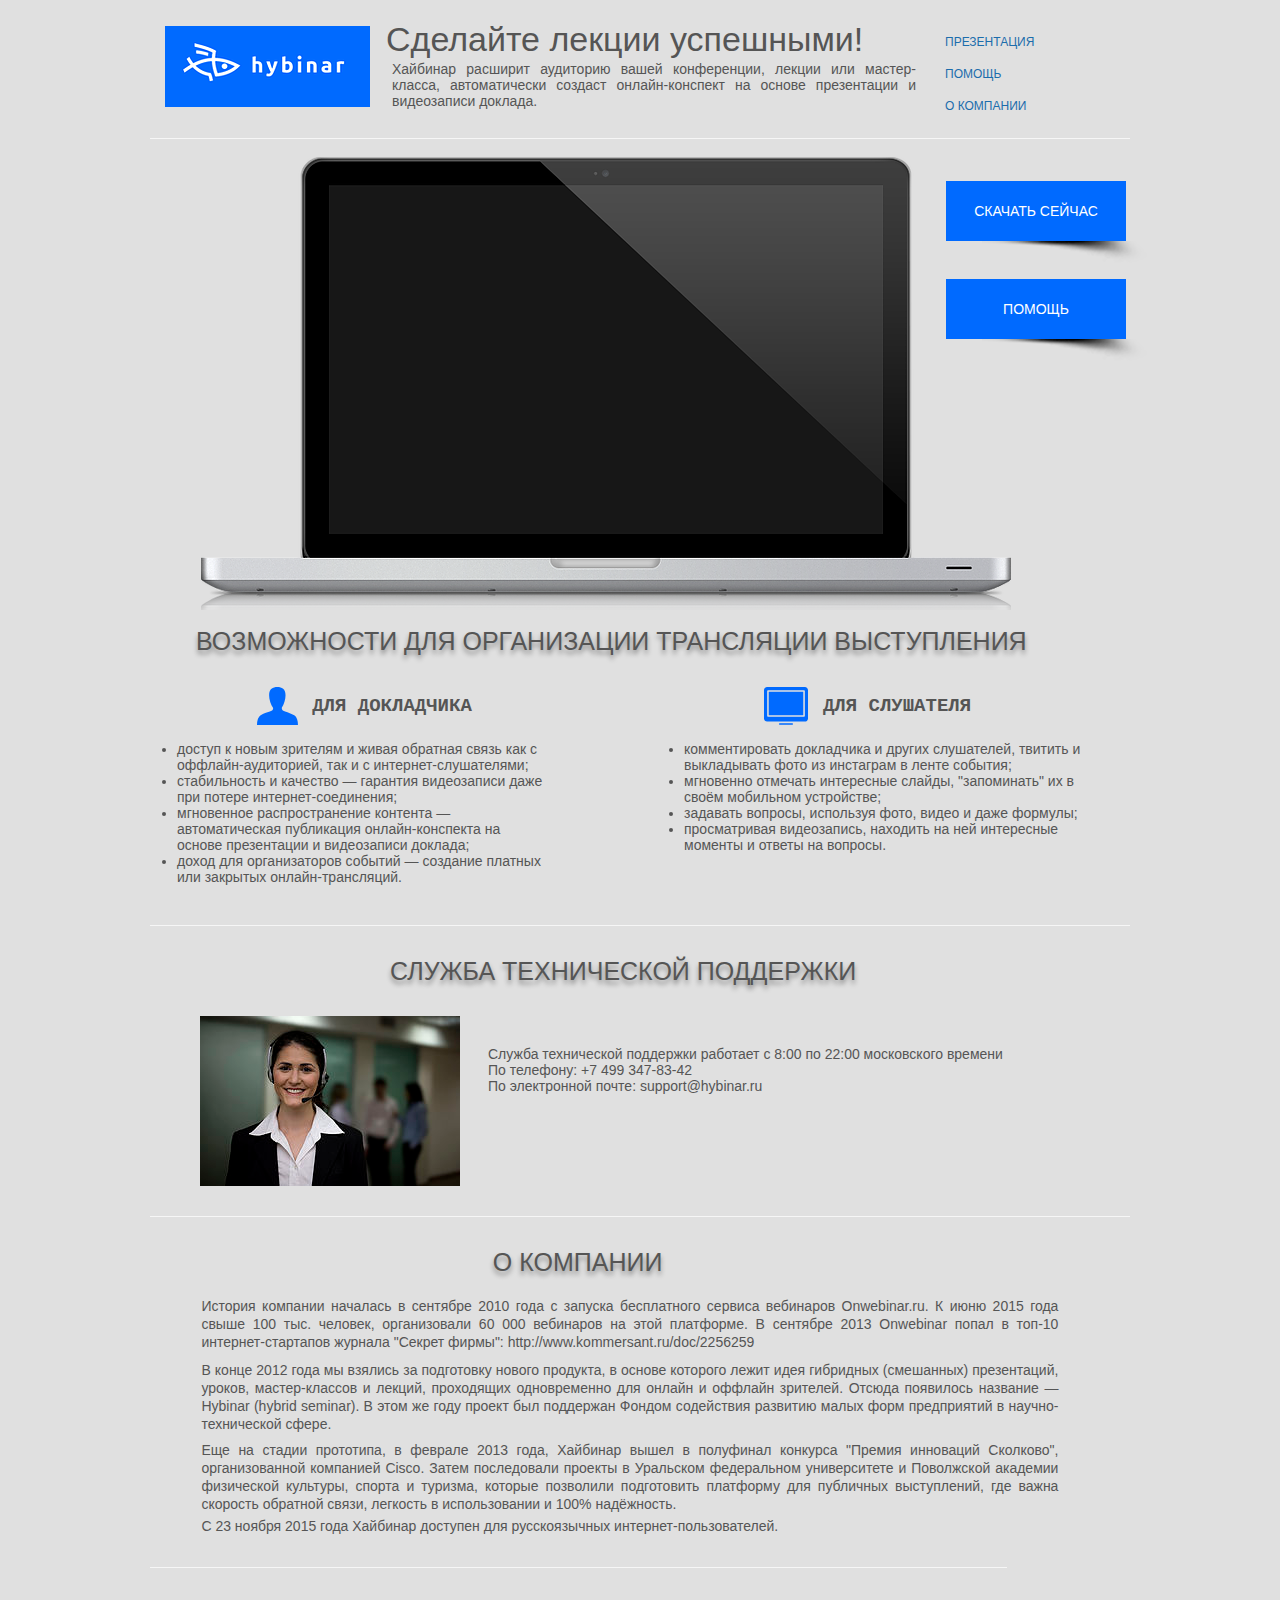
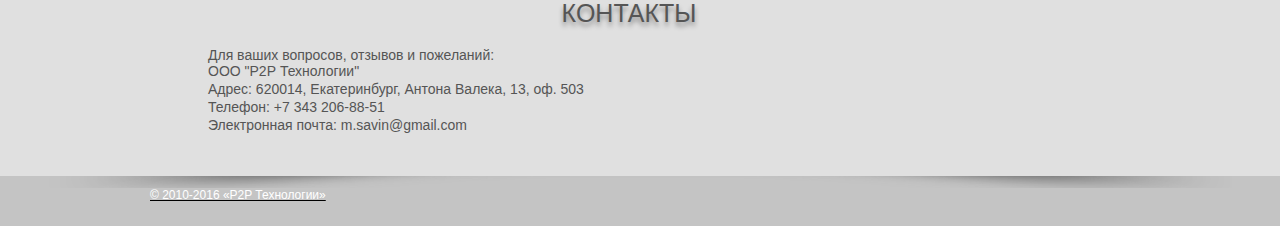
<file: index.html>
<html>
<head>
    <meta http-equiv="Content-Type" content="text/html; charset=utf-8" />
    <title>Hybinarone</title>
    <link rel="stylesheet" href="css/style.css" >
</head>
<body>
    <div class="container">
        <div class="header"><!--Шапка сайта-->
            <a href="/"><img src="img/logo.png" class="logotip"/></a>
            <div class="header_text">
                <span class="zagolovok">Сделайте&nbsp;лекции&nbsp;успешными!</span>
                <div class="txt">
                    <p class="txtZ">Хайбинар расширит аудиторию вашей конференции, лекции или мастер-класса,
                    автоматически создаст онлайн-конспект на основе презентации и видеозаписи доклада.</p>
                </div>
            </div>
            <div class="ssilki">
                <ul>
                    <li><a href="#main">ПРЕЗЕНТАЦИЯ</a></li>
                    <li><a href="#inform">ПОМОЩЬ</a></li>
                    <li><a href="#about">О&nbsp;КОМПАНИИ</a></li>
                </ul>
            </div>
        </div>

        <div class="content"><!--Основа сайта-->
                <div id="main" class="nout">
                    <iframe class="video"  src="http://www.youtube.com/embed/hh2ghDYB6cA?wmode=transparent&autoplay=0&theme=dark&controls=1&autohide=0&loop=0&showinfo=0&rel=0&playlist=false&enablejsapi=0" frameborder="0" allowfullscreen></iframe>
                    <div class="buttons">
                        <div class="rbk">
                            <a href="https://hybinar.ru/distrib/windows/Hybinar_setup.exe" >СКАЧАТЬ СЕЙЧАС</a>
                            <div class="shadow"></div>
                        </div>
                        <div class="rbk2">
                            <a href="http://seroshtanova.wix.com/hybinarone#!blank/xr8gb" target="_self">ПОМОЩЬ</a>
                            <div class="shadow"></div>
                        </div>
                    </div>
                </div>
            <div class="readme">
                <span>ВОЗМОЖНОСТИ ДЛЯ ОРГАНИЗАЦИИ ТРАНСЛЯЦИИ ВЫСТУПЛЕНИЯ</span>
                <div class="l">
                    <div class="col1">
                        <svg data-original-aspect-ratio="1.0775923295454546" version="1.1" xmlns="http://www.w3.org/2000/svg"><g transform="translate(19.3199840546875,4.03125)"><path d="M20.869808 28.500021c-0.546934 -1.612122,-1.525655 -3.253033,-2.964954 -4.203033c-2.792238 -1.842426,-6.016263 -2.821214,-9.153928 -3.886366c-0.748433 -0.259091,-1.525655 -0.54697,-2.216516 -0.950001c-0.604506 -0.374243,-0.834793 -1.122728,-0.978721 -1.78485c-0.057572 -0.345455,-0.115144 -0.719697,-0.115144 -1.065152C7.685845 13.501525,9.2115 8.434855,9.2115 4.260609C9.2115 -2.216668,5.526901 -4.030306,1.007508 -4.030306c-4.519392 0,-8.203995 1.813638,-8.203995 8.290915c0 4.318185,1.612014 9.586371,4.03003 12.666676c-0.028788 0.230303,-0.057572 0.489394,-0.08636 0.719698c-0.143931 0.662122,-0.374219 1.410607,-0.978721 1.756062c-0.690862 0.403031,-1.468083 0.662122,-2.216516 0.950001c-3.137669 1.065152,-6.361694 1.986365,-9.153928 3.828791c-1.439299 0.950001,-2.41802 2.706063,-2.964954 4.318185c-0.546934 1.669698,-0.777221 3.771215,-0.748433 5.469701H21.618241C21.675814 32.271236,21.445526 30.198507,20.869808 28.500021L20.869808 28.500021z"></path></g></svg>
                        <p> ДЛЯ ДОКЛАДЧИКА</p>
                        <ul class="font_8">
                            <li class="li">доступ к новым зрителям и живая обратная связь как с оффлайн-аудиторией, так и с интернет-слушателями;</li >
                            <li class="li">стабильность и качество — гарантия видеозаписи даже при потере интернет-соединения;</li>
                            <li class="li">мгновенное распространение контента — автоматическая публикация онлайн-конспекта на основе презентации и видеозаписи доклада;</li>
                            <li class="li">доход для организаторов событий — создание платных или закрытых онлайн-трансляций.</li>
                        </ul>
                    </div>
                    <div class="col2">
                        <svg data-original-aspect-ratio="1.167607818802358" version="1.1" xmlns="http://www.w3.org/2000/svg"><g transform="translate(-7.93359375,-11.073155625)"><path d="M36.995952 47.977542c0 0.448949,-0.359184 0.778175,-0.778232 0.778175H23.64628c-0.44898 0,-0.778232 -0.359159,-0.778232 -0.778175c0 -0.419017,0.359184 -0.778175,0.778232 -0.778175h12.57144C36.636768 47.199366,36.995952 47.558523,36.995952 47.977542z"></path><path d="M48.78916 11.074044H11.07484c-1.736056 0,-3.14286 1.406702,-3.14286 3.142633V42.50038c0 1.735931,1.406804 3.142633,3.14286 3.142633H48.78916c1.736056 0,3.14286 -1.406702,3.14286 -3.142633V14.216677C51.93202 12.480746,50.525216 11.074044,48.78916 11.074044zM48.78916 40.135922c0 0.448949,-0.359184 0.778175,-0.778232 0.778175H11.883004c-0.44898 0,-0.778232 -0.359159,-0.778232 -0.778175v-25.141069c0 -0.419017,0.359184 -0.778175,0.778232 -0.778175h36.127924c0.44898 0,0.778232 0.359159,0.778232 0.778175V40.135922z"></path><path d="M12.661236 15.802957h34.541528v23.554787H12.661236V15.802957z"></path></g></svg>
                        <p>ДЛЯ СЛУШАТЕЛЯ</p>
                        <ul class="font_8">
                            <li>комментировать докладчика и других слушателей, твитить и выкладывать фото из инстаграм в ленте события;</li>
                            <li>мгновенно отмечать интересные слайды, "запоминать" их в своём мобильном устройстве;</li>
                            <li>задавать вопросы, используя фото, видео и даже формулы;</li>
                            <li>просматривая видеозапись, находить на ней интересные моменты и ответы на вопросы.</li>
                            </ul>
                    </div>
                </div>
            </div>
        </div>



        <div  class="help">
            <div  class="sluj">
                <span id="inform" class="top">СЛУЖБА ТЕХНИЧЕСКОЙ ПОДДЕРЖКИ</span>
            </div>
            <a href="/"><img src="img/img_sluj.jpg" class="img"/></a>
            <div  class="inform">
            <span class="info">Служба технической поддержки работает с 8:00 по 22:00 московского времени По&nbsp;телефону: +7 499 347-83-42  <br />  По электронной почте: support@hybinar.ru</span>
            </div>

        </div>



        <div id="about" class="about">
            <span class="inf">О КОМПАНИИ</span>
            <div class="container_10">

                <span class="ist">История компании началась в сентябре 2010 года с запуска бесплатного сервиса вебинаров Onwebinar.ru. К июню 2015 года свыше 100 тыс. человек, организовали 60 000 вебинаров на этой платформе. В сентябре 2013 Onwebinar попал в топ-10 интернет-стартапов журнала "Секрет фирмы": http://www.kommersant.ru/doc/2256259</span>
                <span class="probel">&nbsp;</span>
                <span class="ist2">В конце 2012 года мы взялись за подготовку нового продукта, в основе которого лежит идея гибридных (смешанных) презентаций, уроков, мастер-классов и лекций, проходящих одновременно для онлайн и оффлайн зрителей. Отсюда появилось название — Hybinar (hybrid seminar). В этом же году проект был поддержан Фондом содействия развитию малых форм предприятий в научно-технической сфере.</span>
                <span class="probel2">&nbsp;</span>
                <span class="ist3">Еще на стадии прототипа, в феврале 2013 года, Хайбинар вышел в полуфинал конкурса "Премия инноваций Сколково", организованной компанией Cisco. Затем последовали проекты в Уральском федеральном университете и Поволжской академии физической культуры, спорта и туризма, которые позволили подготовить платформу для публичных выступлений, где важна скорость обратной связи, легкость в использовании и 100% надёжность.</span>
                <span class="ist4">С 23 ноября 2015 года Хайбинар доступен для русскоязычных интернет-пользователей.</span>
            </div>

        </div>

        <div id="contacts" class="cont" >
                <span class="contact">КОНТАКТЫ</span>


                    <div class="info2">
                    <span class="dv">Для ваших вопросов, отзывов и пожеланий:</span>
                    <span class="dv2">ООО&nbsp;"P2P&nbsp;Технологии" Адрес:&nbsp;620014,&nbsp;Екатеринбург,&nbsp;Антона Валека,&nbsp;13,&nbsp;оф.&nbsp;503 Телефон:&nbsp;+7&nbsp;343&nbsp;206-88-51 Электронная&nbsp;почта:&nbsp;m.savin@gmail.com</span>
                    </div>
        </div>


        <div class="cop"><!--Подвал сайта-->
            <div class="footer_shadow"></div>
            <div class="col_wrapper">
                <a dir="ltr" href="http://hybinar.ru"  target="_self">© 2010-2016&nbsp;«P2P Технологии»</a>
            </div>
        </div>
    </div>

</body>
</html>
</file>
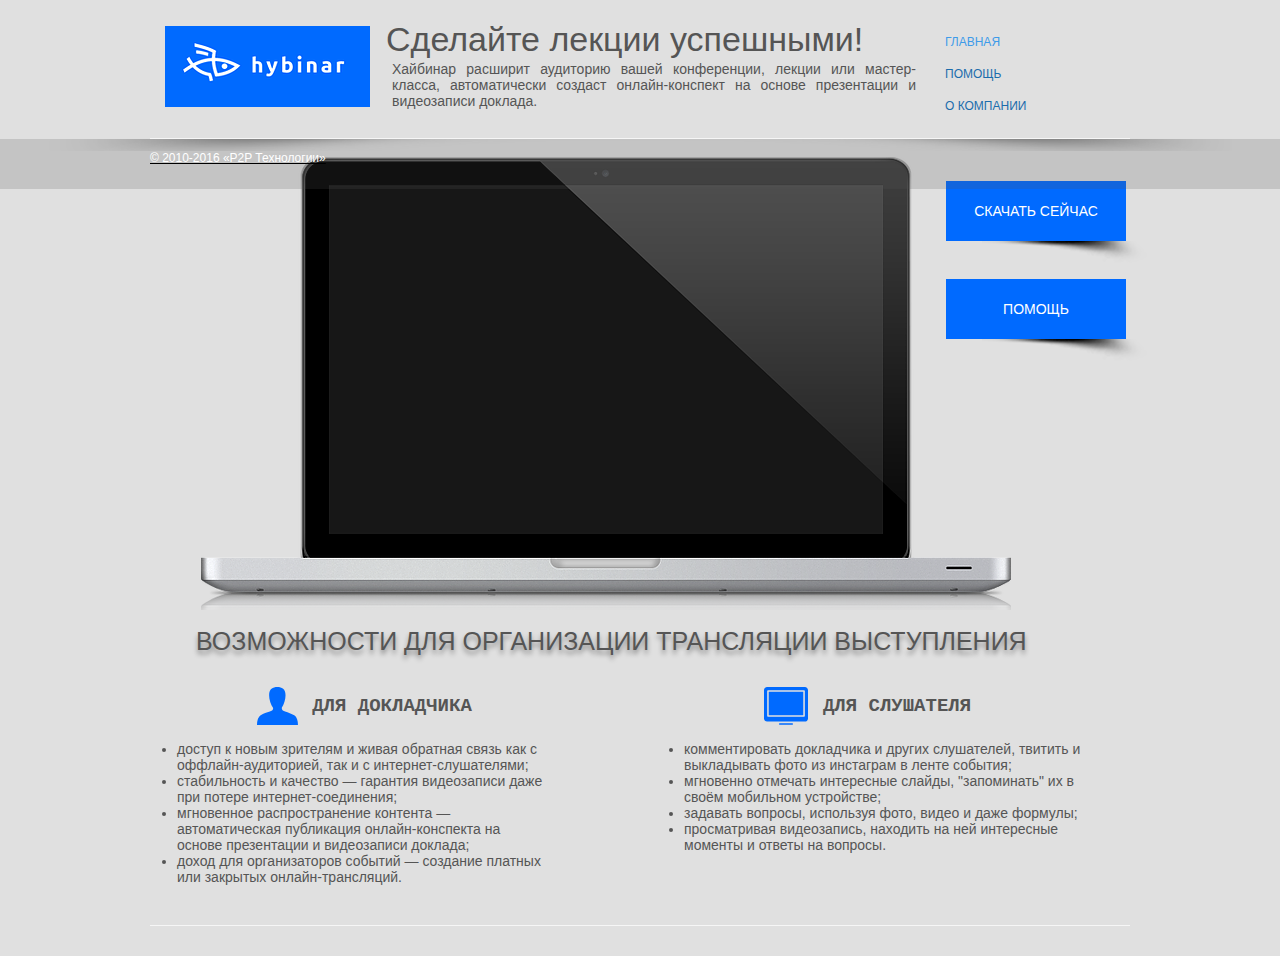
<file: index1.html>
<html>
<head>
    <meta http-equiv="Content-Type" content="text/html; charset=utf-8" />
    <title>Hybinarone</title>
    <link rel="stylesheet" href="css/style.css" >
</head>
<body>
    <div class="container">
        <div class="header"><!--Шапка сайта-->
            <a href="/"><img src="img/logo.png" class="logotip"/></a>
            <div class="header_text">
                <span class="zagolovok">Сделайте&nbsp;лекции&nbsp;успешными!</span>
                <div class="txt">
                    <p class="txtZ">Хайбинар расширит аудиторию вашей конференции, лекции или мастер-класса,
                    автоматически создаст онлайн-конспект на основе презентации и видеозаписи доклада.</p>
                </div>
            </div>
            <div class="ssilki">
                <ul>
                    <li class="active"><a dir="ltr" href="/"  target="_self" >ГЛАВНАЯ</a></li>
                    <li><a dir="ltr" href="http://seroshtanova.wix.com/hybinarone#!blank/xr8gb"  target="_self" >ПОМОЩЬ</a></li>
                    <li><a dir="ltr" href="http://seroshtanova.wix.com/hybinarone#!blank/wlgls"  target="_self" >О&nbsp;КОМПАНИИ</a></li>
                </ul>
            </div>
        </div>

        <div class="content"><!--Основа сайта-->
                <div class="nout">
                    <iframe class="video"  src="http://www.youtube.com/embed/hh2ghDYB6cA?wmode=transparent&autoplay=0&theme=dark&controls=1&autohide=0&loop=0&showinfo=0&rel=0&playlist=false&enablejsapi=0" frameborder="0" allowfullscreen></iframe>
                    <div class="buttons">
                        <div class="rbk">
                            <a href="https://hybinar.ru/distrib/windows/Hybinar_setup.exe" >СКАЧАТЬ СЕЙЧАС</a>
                            <div class="shadow"></div>
                        </div>
                        <div class="rbk2">
                            <a href="http://seroshtanova.wix.com/hybinarone#!blank/xr8gb" target="_self">ПОМОЩЬ</a>
                            <div class="shadow"></div>
                        </div>
                    </div>
                </div>
            <div class="readme">
                <span>ВОЗМОЖНОСТИ ДЛЯ ОРГАНИЗАЦИИ ТРАНСЛЯЦИИ ВЫСТУПЛЕНИЯ</span>
                <div class="l">
                    <div class="col1">
                        <svg data-original-aspect-ratio="1.0775923295454546" version="1.1" xmlns="http://www.w3.org/2000/svg"><g transform="translate(19.3199840546875,4.03125)"><path d="M20.869808 28.500021c-0.546934 -1.612122,-1.525655 -3.253033,-2.964954 -4.203033c-2.792238 -1.842426,-6.016263 -2.821214,-9.153928 -3.886366c-0.748433 -0.259091,-1.525655 -0.54697,-2.216516 -0.950001c-0.604506 -0.374243,-0.834793 -1.122728,-0.978721 -1.78485c-0.057572 -0.345455,-0.115144 -0.719697,-0.115144 -1.065152C7.685845 13.501525,9.2115 8.434855,9.2115 4.260609C9.2115 -2.216668,5.526901 -4.030306,1.007508 -4.030306c-4.519392 0,-8.203995 1.813638,-8.203995 8.290915c0 4.318185,1.612014 9.586371,4.03003 12.666676c-0.028788 0.230303,-0.057572 0.489394,-0.08636 0.719698c-0.143931 0.662122,-0.374219 1.410607,-0.978721 1.756062c-0.690862 0.403031,-1.468083 0.662122,-2.216516 0.950001c-3.137669 1.065152,-6.361694 1.986365,-9.153928 3.828791c-1.439299 0.950001,-2.41802 2.706063,-2.964954 4.318185c-0.546934 1.669698,-0.777221 3.771215,-0.748433 5.469701H21.618241C21.675814 32.271236,21.445526 30.198507,20.869808 28.500021L20.869808 28.500021z"></path></g></svg>
                        <p> ДЛЯ ДОКЛАДЧИКА</p>
                        <ul class="font_8">
                            <li class="li">доступ к новым зрителям и живая обратная связь как с оффлайн-аудиторией, так и с интернет-слушателями;</li >
                            <li class="li">стабильность и качество — гарантия видеозаписи даже при потере интернет-соединения;</li>
                            <li class="li">мгновенное распространение контента — автоматическая публикация онлайн-конспекта на основе презентации и видеозаписи доклада;</li>
                            <li class="li">доход для организаторов событий — создание платных или закрытых онлайн-трансляций.</li>
                        </ul>
                    </div>
                    <div class="col2">
                        <svg data-original-aspect-ratio="1.167607818802358" version="1.1" xmlns="http://www.w3.org/2000/svg"><g transform="translate(-7.93359375,-11.073155625)"><path d="M36.995952 47.977542c0 0.448949,-0.359184 0.778175,-0.778232 0.778175H23.64628c-0.44898 0,-0.778232 -0.359159,-0.778232 -0.778175c0 -0.419017,0.359184 -0.778175,0.778232 -0.778175h12.57144C36.636768 47.199366,36.995952 47.558523,36.995952 47.977542z"></path><path d="M48.78916 11.074044H11.07484c-1.736056 0,-3.14286 1.406702,-3.14286 3.142633V42.50038c0 1.735931,1.406804 3.142633,3.14286 3.142633H48.78916c1.736056 0,3.14286 -1.406702,3.14286 -3.142633V14.216677C51.93202 12.480746,50.525216 11.074044,48.78916 11.074044zM48.78916 40.135922c0 0.448949,-0.359184 0.778175,-0.778232 0.778175H11.883004c-0.44898 0,-0.778232 -0.359159,-0.778232 -0.778175v-25.141069c0 -0.419017,0.359184 -0.778175,0.778232 -0.778175h36.127924c0.44898 0,0.778232 0.359159,0.778232 0.778175V40.135922z"></path><path d="M12.661236 15.802957h34.541528v23.554787H12.661236V15.802957z"></path></g></svg>
                        <p>ДЛЯ СЛУШАТЕЛЯ</p>
                        <ul class="font_8">
                            <li>комментировать докладчика и других слушателей, твитить и выкладывать фото из инстаграм в ленте события;</li>
                            <li>мгновенно отмечать интересные слайды, "запоминать" их в своём мобильном устройстве;</li>
                            <li>задавать вопросы, используя фото, видео и даже формулы;</li>
                            <li>просматривая видеозапись, находить на ней интересные моменты и ответы на вопросы.</li>
                            </ul>
                    </div>
                </div>
            </div>
        </div>
        <div class="cop"><!--Подвал сайта-->
            <div class="footer_shadow"></div>
            <div class="col_wrapper">
                <a dir="ltr" href="http://seroshtanova.wix.com/hybinarone#!blank/wlgls"  target="_self">© 2010-2016&nbsp;«P2P Технологии»</a>
            </div>
        </div>
     </div>

</body>
</html>
</file>
<file: css/style.css>
html {
position:relative;
min-height:100%;
}

body {
background-color:#E0E0E0;
margin:0 0 100px;
}

.container {
background:#E0E0E0;
width:980px;
height:100%;
margin:10px auto;
}

.header {
background:#E0E0E0 none repeat scroll 0 0;
height:122px;
width:980px;
margin-top:16px;
border-bottom:1px solid rgba(255,255,255,0.7);
}

.logotip {
display:inline-block;
float:left;
margin-left:15px;
margin-right:22px;
margin-top:10px;
}

.header_text {
display:inline-block;
float:left;
width:55%;
padding-top:1px;
}

.zagolovok {
color:#555;
letter-spacing:normal;
font:34px/1.3em Verdana,geneva,sans-serif;
margin-left:-6px;
}

.txtZ {
display:block;
position:relative;
height:48px;
width:524px;
text-align:justify;
font:normal normal normal 14px/1.3em Arial,'ｍｓ ｐゴシック','ms pgothic',돋움,dotum,helvetica,sans-serif;
color:#555;
line-height:normal;
letter-spacing:normal;
margin:0;
}

.txt {
display:inline-block;
text-align:center;
background:#E0E0E0;
font-family:arial;
height:60px;
width:100%;
color:#474747;
}

.ssilki {
background:#E0E0E0;
height:120px;
font:400 12px/34px helvetica-w01-light,helvetica-w02-light,sans-serif;
color:#2B6CA3;
text-decoration:none;
width:120px;
display:inline-block;
float:left;
margin-top:-3px;
}

.ssilki li {
text-align:left;
height:32px;
list-style-type:none;
text-decoration:none;
color:#1C6DAC;
margin-left:-26px;
}

.ssilki li.active a{
color:#3D9BE9;
}

.ssilki a:hover {
color:#3D9BE9;
opacity:1;
transition:all .4s ease 0s;
display:block;
}

.ssilki a,.b {
color:#1C6DAC;
text-decoration:none;
}



.content {
background: #E0E0E0 none repeat scroll 0% 0%;
float: right;
margin-top: 18px;
width: 980px;
margin-bottom: 30px;
padding-bottom: 30px;
border-bottom: 1px solid rgba(255, 255, 255, 0.7);
}

.nout {
position: relative;
float: left;
width: 810px;
height: 453px;
background-image: url("../img/dl9.png");
margin: 0px 70px 16px 51px;
display: inline-block;
}

.video {
position:relative;
width:540px;
height:320px;
top:35px;
left:135px;
}

.rbk {
position:relative;
top:-296px;
left:745px;
font:14px/1.3em Arial,"ｍｓ ｐゴシック","ms pgothic",돋움,dotum,helvetica,sans-serif;
}

.rbk2 {
position:relative;
top:-284px;
left:745px;
font:14px/1.3em Arial,"ｍｓ ｐゴシック","ms pgothic",돋움,dotum,helvetica,sans-serif;
width:180px;
height:59px;
}

.buttons a {
display:table-cell;
background-color:#006AFF;
font-family:Arial,Helvetica,sans-serif;
color:#FFF;
font-size:14px;
text-decoration:none;
text-align:center;
height:60px;
width:180px;
vertical-align:middle;
border:0 solid #000;
transition:border-color 0.4s ease 0s, background-color 0.4s ease 0s;
}

.buttons a:hover {
background-color:#000;
}

.shadow {
background:transparent url(../img/liftedshadow_medium.png) no-repeat scroll 100% 0;
bottom:-26px;
height:26px;
position:relative;
top:0;
right:-36px;
width:165px;
}

.readme {
background: #E0E0E0 none repeat scroll 0% 0%;
    width: 1020px;
text-align: center;
letter-spacing: 0px;
display: inline-block;
margin-bottom: 10px;
}

.readme span {
font: 25px/1.2em Verdana,geneva,sans-serif;
text-shadow: 0px 4px 5px rgba(0, 0, 0, 0.4);
color: #555;
text-align: left;
padding-left: 46px;
display: block;
margin: 0px 0px 19px;
}


.l {
display: inline-block;
position: relative;
width: 980px;
}

.l ul {
font: 14px Arial,"ｍｓ ｐゴシック","ms pgothic",돋움,dotum,helvetica,sans-serif;
color: #555;
text-align: left;
letter-spacing: normal;
width: 366px;
height: 144px;
}

.l svg {
width: 41px;
height: 38px;
fill: #006AFF;
margin-right: 10px;
margin-left: -71px;
margin-top: 12px;
}

.l p {
color: #555;
font: bold 19px/1.3em "courier new",courier-ps-w01,courier-ps-w02,courier-ps-w10,monospace;
display: inline-block;
position: relative;
top: -14px;
}

.col1 {
width: 460px;
position: relative;
float: left;
}

.col1 ul {

margin: -11px 0 0 -33px;
}

.col2 {
float: left;
width: 460px;
position: relative;
margin: 0px;
}

.col2 ul {
margin: -11px 0px 0px 14px;
width: 408px;
}


.col2 svg {
margin: 12px 11px 0px 15px;
width: 44px;
}



.dstxt {
display:inline-block;
position:relative;
height:30px;
width:200px;
}

.a {
text-align:left;
height:32px;
list-style-type:none;
text-decoration:none;
color:#1C6DAC;
}


/*ПОМОЩЬ*/

.help
{
    margin-bottom: 30px;
    padding-bottom: 30px;
    border-bottom: 1px solid rgba(255, 255, 255, 0.7);
}

.help img {
    padding-left: 50px;
}

.top{
    display:inline-block;
    margin-left:240px;
    margin-bottom: 30px;
    font: normal normal normal 25px/1.2em Verdana,geneva,sans-serif;
    text-shadow: 0px 4px 5px rgba(0, 0, 0, 0.4);
    color: #555555;
    width: 488px;
    height:30px;
}


.inform{
display:inline-block;
float:right;
width:577px;
height:48px;
margin-top:30px;
margin-right:65px;

}
.inform span{
font: normal normal normal 14px/1.3em Arial,'ｍｓ ｐゴシック','ms pgothic','돋움',dotum,helvetica,sans-serif;
color: #555555;
word-wrap: break-word;
margin: 0;
line-height: normal;
letter-spacing: normal;
vertical-align: baseline;

}


/* О компании */

.about {
    display:inline-block;
    margin-bottom: 20px;
    padding-bottom: 40px;
    border-bottom: 1px solid rgba(255, 255, 255, 0.7);
}



.container_10{
margin-left:6%;
margin-top:20px;
height:230px;
width:857px;


}


.inf{
display:inline-block;
text-shadow:rgba(0, 0, 0, 0.4) 0px 4px 5px;
font-family: verdana,geneva,sans-serif;
text-align: center;
font: normal normal normal 25px/1.2em Verdana,geneva,sans-serif;
color: #555555;
margin-left:40%;

}


.ist{
height:48px;
width:857px;
display:inline-block;

    word-wrap: break-word;
    margin: 0;
    line-height: normal;
    letter-spacing: normal;
    text-align: justify;
    font: normal normal normal 14px/1.3em Arial,'ｍｓ ｐゴシック','ms pgothic','돋움',dotum,helvetica,sans-serif;
    color: #555555;
}
.probel{
display:inline-block;
height:16px;
width:857px;

    word-wrap: break-word;
    margin: 0;
    line-height: normal;
    letter-spacing: normal;
    text-align: justify;
    font: normal normal normal 14px/1.3em Arial,'ｍｓ ｐゴシック','ms pgothic','돋움',dotum,helvetica,sans-serif;
    color: #555555;
}
.ist2{
height:64px;
width:857px;
display:inline-block;

    word-wrap: break-word;
    margin: 0;
    line-height: normal;
    letter-spacing: normal;
    text-align: justify;
    font: normal normal normal 14px/1.3em Arial,'ｍｓ ｐゴシック','ms pgothic','돋움',dotum,helvetica,sans-serif;
    color: #555555;
}
.probel2{
display:inline-block;
height:16px;
width:857px;

    word-wrap: break-word;
    margin: 0;
    line-height: normal;
    letter-spacing: normal;
    text-align: justify;
    font: normal normal normal 14px/1.3em Arial,'ｍｓ ｐゴシック','ms pgothic','돋움',dotum,helvetica,sans-serif;
    color: #555555;
}
.ist3{
height:64px;
width:857px;
display:inline-block;

    word-wrap: break-word;
    margin: 0;
    line-height: normal;
    letter-spacing: normal;
    text-align: justify;
    font: normal normal normal 14px/1.3em Arial,'ｍｓ ｐゴシック','ms pgothic','돋움',dotum,helvetica,sans-serif;
    color: #555555;
}
.ist4{
display:inline-block;
height:16px;
width:857px;
margin-top: 12px;
    word-wrap: break-word;

    line-height: normal;
    letter-spacing: normal;
    text-align: justify;
    font: normal normal normal 14px/1.3em Arial,'ｍｓ ｐゴシック','ms pgothic','돋움',dotum,helvetica,sans-serif;
    color: #555555;
}
.contact{
display:inline-block;
text-shadow:rgba(0, 0, 0, 0.4) 0px 4px 5px;
font-family: verdana,geneva,sans-serif;
text-align: center;
font: normal normal normal 25px/1.2em Verdana,geneva,sans-serif;
color: #555555;
margin-left:42%;

}

.cont {
    display: inline-block;
    margin-top: 10px;
    /* height: 30px; */
    width: 980px;
    margin-bottom: 50px;
}

.form{
    height: 180px;
    width: 337px;
    direction: ltr;
    float:right;

}
.info2{
    display:inline-block;
    height:80px;
    width:391px;

    margin-left: 58px;
    margin-top: 18px;
}
.dv{
    float:right;
    height:16px;
    width:391px;
    word-wrap: break-word;
    margin: 0;
    line-height: normal;
    letter-spacing: normal;
    text-align: justify;
    font: normal normal normal 14px/1.3em Arial,'ｍｓ ｐゴシック','ms pgothic','돋움',dotum,helvetica,sans-serif;
    color: #555555;
}
.dv2{
    height:64px;
    width:391px;
    word-wrap: break-word;
    margin: 0;
    line-height: normal;
    letter-spacing: normal;
    text-align: justify;
    font: normal normal normal 14px/1.3em Arial,'ｍｓ ｐゴシック','ms pgothic','돋움',dotum,helvetica,sans-serif;
    color: #555555;
}




/*  футер */

.cop {
background-color: rgba(85, 85, 85, 0.2);
width: 100%;
position: absolute;
left: 0px;
height: 50px;
}

.footer_shadow {
background-image:url(../img/footer_shadow.png);
height:12px;
width:1184px;
display:block;
position:relative;
margin:0 auto;
}

.col_wrapper{
width:980px;
margin:0 auto;
}

.col_wrapper a {
color:#FFF;
font:12px/1.3em Arial,"ｍｓ ｐゴシック","ms pgothic",돋움,dotum,helvetica,sans-serif;
display:block;
text-decoration-color:#000;
height:15px;
}
</file>
